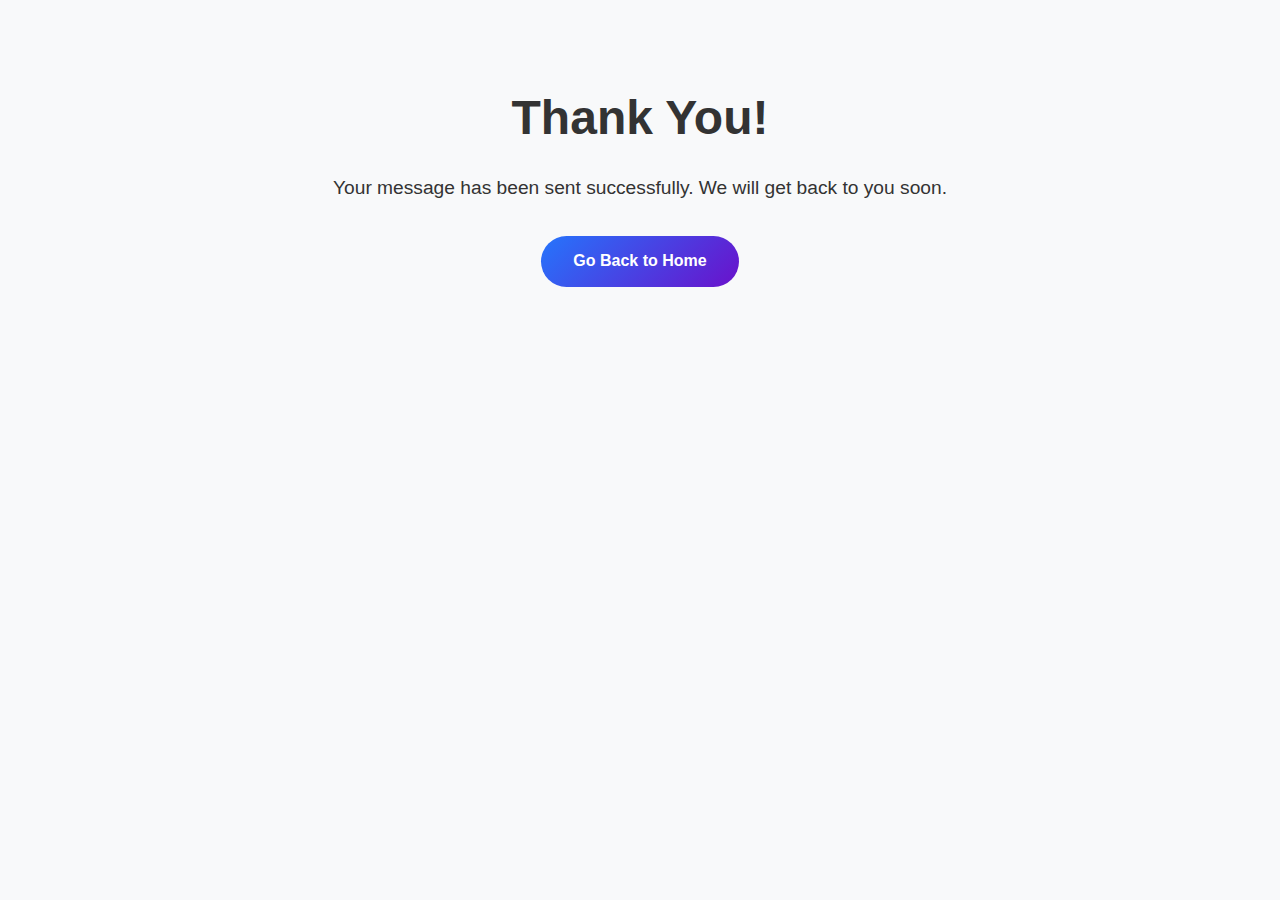
<file: thank-you.html>
<!DOCTYPE html>
<html lang="en">
<head>
  <meta charset="UTF-8">
  <meta name="viewport" content="width=device-width, initial-scale=1.0">
  <title>Thank You</title>
  <link rel="stylesheet" href="style.css">
</head>
<body>
  <div class="thank-you-container">
    <h1>Thank You!</h1>
    <p>Your message has been sent successfully. We will get back to you soon.</p>
    <a href="/" class="btn">Go Back to Home</a>
  </div>
</body>
</html>
</file>
<file: style.css>
/* General Reset */
* {
  margin: 0;
  padding: 0;
  box-sizing: border-box;
}

/* Variables */
:root {
  --primary-color: #2575fc;
  --secondary-color: #6a11cb;
  --text-color: #333;
  --bg-color: #f8f9fa;
  --gradient: linear-gradient(135deg, var(--primary-color), var(--secondary-color));
  --shadow: 0 4px 10px rgba(0, 0, 0, 0.1);
  --transition: all 0.3s ease;
}

/* Base Styles */
body {
  font-family: "Poppins", sans-serif;
  line-height: 1.6;
  color: var(--text-color);
  overflow-x: hidden;
  background: var(--bg-color);
}

/* Header Styles */
header {
  height: 100vh;
  background: linear-gradient(45deg, #6a11cb, #2575fc, #4e44ce);
  background-size: 200% 200%;
  animation: gradientBG 15s ease infinite;
  position: relative;
}

.header-content {
  position: absolute;
  top: 50%;
  left: 50%;
  transform: translate(-50%, -50%);
  text-align: center;
  color: white;
  width: 90%;
  max-width: 800px;
}

.header-content h1 {
  font-size: 4rem;
  margin-bottom: 1rem;
  animation: fadeInDown 1s ease;
}

.header-content .subtitle {
  font-size: 1.5rem;
  margin-bottom: 2rem;
  opacity: 0.9;
  animation: fadeInUp 1s ease 0.2s forwards;
}

.header-buttons {
  display: flex;
  justify-content: center;
  gap: 1rem;
  margin-bottom: 2rem;
  animation: fadeIn 1s ease 0.4s forwards;
}

.header-buttons .cta-button:hover {
  transform: translateY(-5px);
  box-shadow: 0 10px 20px rgba(0, 0, 0, 0.2);
}

/* Navigation */
.sticky-nav {
  position: sticky;
  top: 0;
  background: rgba(255, 255, 255, 0.95);
  backdrop-filter: blur(10px);
  box-shadow: var(--shadow);
  z-index: 1000;
  padding: 1rem 0;
}

.nav-container {
  max-width: 1200px;
  margin: 0 auto;
  display: flex;
  justify-content: space-between;
  align-items: center;
  padding: 0 2rem;
}

.logo {
  font-size: 1.5rem;
  font-weight: 700;
  color: var(--primary-color);
}

nav ul {
  display: flex;
  gap: 2rem;
  list-style: none;
}

nav ul li a {
  color: var(--text-color);
  text-decoration: none;
  font-weight: 500;
  position: relative;
  padding-bottom: 0.5rem;
}

nav ul li a::after {
  content: "";
  position: absolute;
  bottom: 0;
  left: 0;
  width: 0;
  height: 2px;
  background: var(--gradient);
  transition: var(--transition);
}

nav ul li a:hover::after {
  width: 100%;
}

/* Sections */
section {
  padding: 5rem 2rem;
  max-width: 1200px;
  margin: 0 auto;
}

section h2 {
  font-size: 2.5rem;
  margin-bottom: 3rem;
  text-align: center;
  background: var(--gradient);
  -webkit-background-clip: text;
  -webkit-text-fill-color: transparent;
}

/* About Section */
.about-content {
  display: grid;
  grid-template-columns: 3fr 2fr;
  gap: 4rem;
  align-items: center;
}

.highlight-text {
  font-size: 1.5rem;
  color: var(--primary-color);
  margin-bottom: 1.5rem;
  font-style: italic;
}

.quick-info {
  display: grid;
  grid-template-columns: repeat(auto-fit, minmax(200px, 1fr));
  gap: 1rem;
  margin-top: 2rem;
}

.info-item {
  display: flex;
  align-items: center;
  gap: 1rem;
  padding: 1rem;
  background: white;
  border-radius: 10px;
  box-shadow: var(--shadow);
}

.profile-pic {
  width: 100%;
  max-width: 300px;
  border-radius: 20px;
  box-shadow: var(--shadow);
  transition: var(--transition);
}

.profile-pic:hover {
  transform: translateY(-10px);
  box-shadow: 0 15px 30px rgba(0, 0, 0, 0.2);
}

/* Skills Section */
.skills-container {
  display: grid;
  grid-template-columns: repeat(auto-fit, minmax(300px, 1fr));
  gap: 2rem;
}

.skill-item {
  background: white;
  padding: 2rem;
  border-radius: 15px;
  box-shadow: var(--shadow);
}

.skill-progress {
  height: 8px;
  background: #eee;
  border-radius: 4px;
  margin: 1rem 0;
  overflow: hidden;
}

.progress-bar {
  height: 100%;
  background: var(--gradient);
  width: 0;
  transition: width 1.5s ease;
}

.skill-tags {
  display: flex;
  flex-wrap: wrap;
  gap: 0.5rem;
  margin-top: 1rem;
}

.skill-tags span {
  padding: 0.5rem 1rem;
  background: var(--bg-color);
  border-radius: 20px;
  font-size: 0.9rem;
}

/* Projects Section */
.projects-grid {
  display: grid;
  grid-template-columns: repeat(auto-fit, minmax(300px, 1fr));
  gap: 2rem;
}

.project-card {
  background: white;
  border-radius: 15px;
  overflow: hidden;
  box-shadow: var(--shadow);
  transition: var(--transition);
}

.project-card:hover {
  transform: translateY(-10px);
  box-shadow: 0 15px 30px rgba(0, 0, 0, 0.2);
}

.project-image img {
  width: 100%;
  height: 200px;
  object-fit: cover;
}

.project-content {
  padding: 1.5rem;
}

.project-tags {
  display: flex;
  flex-wrap: wrap;
  gap: 0.5rem;
  margin: 1rem 0;
}

.project-tags span {
  padding: 0.3rem 0.8rem;
  background: var(--bg-color);
  border-radius: 15px;
  font-size: 0.8rem;
}

.project-links {
  display: flex;
  gap: 1rem;
  margin-top: 1.5rem;
}

.project-links .btn:hover {
  transform: translateY(-5px);
  box-shadow: 0 10px 20px rgba(0, 0, 0, 0.2);
}

/* Contact Section */
.contact-content {
  display: grid;
  grid-template-columns: 1fr 2fr;
  gap: 4rem;
}

.contact-info {
  display: flex;
  flex-direction: column;
  gap: 2rem;
}

.contact-item {
  display: flex;
  align-items: center;
  gap: 1rem;
}

.contact-item i {
  font-size: 1.5rem;
  color: var(--primary-color);
}

.contact-form {
  display: grid;
  gap: 1.5rem;
}

.form-group input,
.form-group textarea {
  width: 100%;
  padding: 1rem;
  border: 2px solid #eee;
  border-radius: 10px;
  font-family: inherit;
  transition: var(--transition);
}

.form-group input:focus,
.form-group textarea:focus {
  border-color: var(--primary-color);
  outline: none;
}

.form-group textarea {
  height: 150px;
  resize: none;
}

/* Buttons */
.btn {
  padding: 0.8rem 2rem;
  border: none;
  border-radius: 30px;
  background: var(--gradient);
  color: white;
  font-weight: 600;
  cursor: pointer;
  transition: var(--transition);
  text-decoration: none;
  display: inline-block;
}

.btn:hover {
  transform: translateY(-3px);
  box-shadow: 0 5px 15px rgba(37, 117, 252, 0.4);
}

.btn.secondary {
  background: transparent;
  border: 2px solid var(--primary-color);
  color: var(--primary-color);
}

/* Footer */
footer {
  background: #333;
  color: white;
  padding: 2rem;
  margin-top: 4rem;
}

.footer-content {
  max-width: 1200px;
  margin: 0 auto;
  text-align: center;
}

.footer-social {
  display: flex;
  justify-content: center;
  gap: 2rem;
  margin-bottom: 1rem;
}

.footer-social a {
  color: white;
  font-size: 1.5rem;
  transition: var(--transition);
}

.footer-social a:hover {
  color: var(--primary-color);
  transform: translateY(-3px);
}

.footer-social a:hover {
  transform: translateY(-5px);
  box-shadow: 0 10px 20px rgba(0, 0, 0, 0.2);
}

/* Animations */
@keyframes gradientBG {
  0% {
    background-position: 0% 50%;
  }
  50% {
    background-position: 100% 50%;
  }
  100% {
    background-position: 0% 50%;
  }
}

@keyframes fadeInDown {
  from {
    opacity: 0;
    transform: translateY(-30px);
  }
  to {
    opacity: 1;
    transform: translateY(0);
  }
}

@keyframes fadeInUp {
  from {
    opacity: 0;
    transform: translateY(30px);
  }
  to {
    opacity: 1;
    transform: translateY(0);
  }
}

@keyframes fadeIn {
  from {
    opacity: 0;
  }
  to {
    opacity: 1;
  }
}

/* Media Queries */
@media (max-width: 1024px) {
  .about-content {
    grid-template-columns: 1fr;
  }

  .skills-container {
    grid-template-columns: 1fr;
  }

  .projects-grid {
    grid-template-columns: 1fr;
  }
}

@media (max-width: 768px) {
  .header-content h1 {
    font-size: 2.5rem;
  }

  .about-content {
    grid-template-columns: 1fr;
  }

  .contact-content {
    grid-template-columns: 1fr;
  }

  .header-buttons {
    flex-direction: column;
  }

  .project-links {
    flex-direction: column;
  }

  section {
    padding: 3rem 1rem;
  }

  .nav-container {
    padding: 0 1rem;
  }

  nav ul {
    gap: 1rem;
  }
}

@media (max-width: 480px) {
  .header-buttons {
    flex-direction: column;
  }

  .project-links {
    flex-direction: column;
  }

  section {
    padding: 3rem 1rem;
  }
}

/* Focus Styles for Accessibility */
a:focus,
button:focus,
input:focus,
textarea:focus {
  outline: 2px solid var(--primary-color);
  outline-offset: 2px;
}

/* Thank You Page */
.thank-you-container {
  text-align: center;
  padding: 5rem 2rem;
}

.thank-you-container h1 {
  font-size: 3rem;
  margin-bottom: 1rem;
}

.thank-you-container p {
  font-size: 1.2rem;
  margin-bottom: 2rem;
}
</file>
